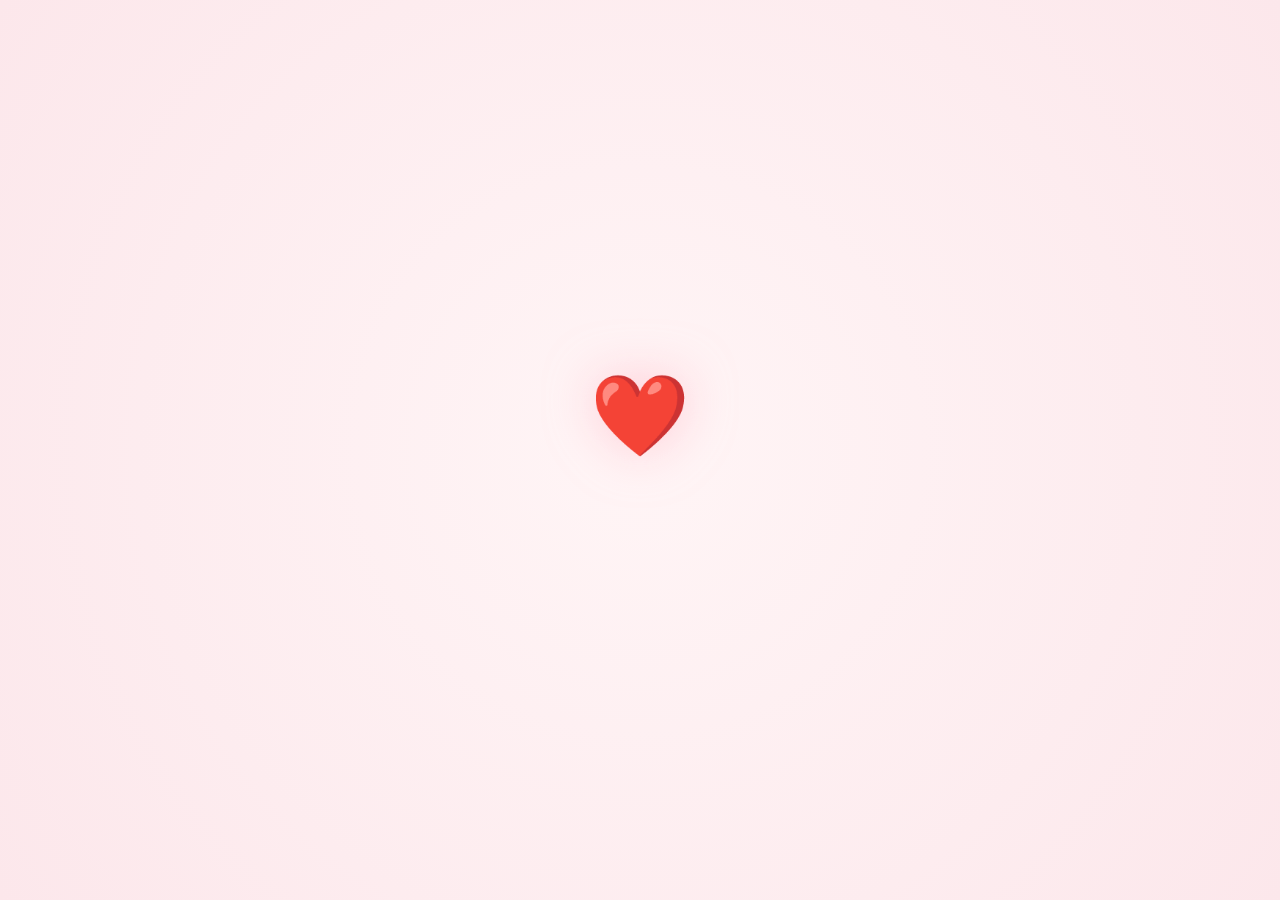
<file: index.html>
<!DOCTYPE html>
<html lang="en">
<head>
  <meta charset="UTF-8">
  <meta name="viewport" content="width=device-width, initial-scale=1.0">
  <title>A Promise of Forever ❤️</title>
  <link rel="stylesheet" href="style.css">
</head>
<body>
  <!-- Ambient Background Blobs -->
  <div class="bg-blobs">
    <div class="blob blob-1"></div>
    <div class="blob blob-2"></div>
    <div class="blob blob-3"></div>
  </div>
  <!-- Falling petals, stars, hearts canvas -->
  <canvas id="effects-canvas"></canvas>
  <!-- Custom Luxury Cursor -->
  <div class="custom-cursor" id="custom-cursor"></div>
  <!-- Loading Screen -->
  <div class="loader-screen" id="loader">
    <div class="heartbeat-loader">❤️</div>
    <div class="loader-text">Preparing something special...</div>
  </div>
  <!-- Floating Music Widget -->
  <div class="music-widget gla     ss-panel muted" id="music-widget">
    <div class="music-icon" id="music-icon">🎵</div>
    <div class="music-text" id="music-text">Play Soundtrack</div>
    <div class="music-bars">
      <div class="music-bar"></div>
      <div class="music-bar"></div>
      <div class="music-bar"></div>
      <div class="music-bar"></div>
    </div>
  </div>
  <!-- Main Content Wrapper -->
  <main class="main-wrapper" id="main-content">
    <!-- Section 1: Hero -->
    <section class="section-hero" id="hero-section">
      <div class="hero-box glass-panel">
        <h1 class="romantic-font">Hello, Beautiful...</h1>
        
        <div class="typewriter-container">
          <div class="typewriter-text" id="typewriter-element"></div>
        </div>
        <div class="waiting-text" id="waiting-prompt">
          I have been waiting to ask you something...
        </div>
        <div class="hero-btn-container" id="hero-action-container">
          <button class="luxury-btn" id="open-heart-btn">✨ Open My Heart ✨</button>
        </div>
      </div>
    </section>
    <!-- Section 2: Envelope / Letter -->
    <section class="section-envelope" id="envelope-section">
      <div class="envelope-wrapper" id="envelope-wrapper">
        <div class="envelope" id="envelope">
          <div class="envelope-flap"></div>
          <div class="envelope-pocket"></div>
          <div class="envelope-pocket-sides"></div>
          <div class="letter-sheet" id="letter-sheet">
            <div class="letter-content" id="letter-content">
              Every little moment with you became my favorite memory.
              Your smile brightens my darkest days.
              Your voice is my favorite melody.
              You became the reason behind my happiness.
              If destiny gives me only one wish...
              I will always choose YOU. ❤️
            </div>
          </div>
        </div>
      </div>
    </section>
    <!-- Section 3: Proposal -->
    <section class="section-proposal" id="proposal-section">
      <!-- Question Card -->
      <div class="proposal-box glass-panel" id="proposal-box">
        <h2 class="proposal-title">✨ Will You Be Mine Forever? ❤️ ✨</h2>
        
        <div class="proposal-buttons">
          <button class="luxury-btn btn-yes" id="btn-yes">💖 YES</button>
          
          <div style="position: relative;">
            <button class="luxury-btn btn-no" id="btn-no">🥺 NO</button>
            <div class="no-message-bubble" id="no-bubble">Are you really sure?</div>
          </div>
        </div>
      </div>
      <!-- Yes Vows & Celebration Card -->
      <div class="yes-celebration" id="yes-celebration">
        <div class="glass-panel" style="padding: 60px 40px; max-width: 700px; display: flex; flex-direction: column; gap: 30px; align-items: center;">
          <h2 class="celebration-title">You just made me the happiest person in the universe. ❤️</h2>
          <p class="celebration-vows">
            "I promise to love you,<br>
            respect you,<br>
            protect your smile,<br>
            and stand beside you forever."
          </p>
          <div class="celebration-date-card glass-panel">
            <span class="celebration-date-label">Our Forever Begins</span>
            <span class="celebration-date-value" id="proposal-date"></span>
          </div>
        </div>
      </div>
    </section>
    <!-- UNLOCKED CONTENT (ONLY REVEALED AFTER YES) -->
    <div class="unlock-on-yes" id="unlocked-content">
      
      <!-- Section 4: Memory Timeline -->
      <section class="section-timeline">
        <h2>Our Beautiful Journey</h2>
        <div class="timeline-line"></div>
        <div class="timeline-items">
          
          <!-- Card 1 -->
          <div class="timeline-item">
            <div class="timeline-dot"></div>
            <div class="timeline-content glass-panel reveal-on-scroll">
              <div class="timeline-date">The First Meeting</div>
              <p class="timeline-text">The moment our eyes met, and the world slowed down. It felt like destiny writing its very first sentence.</p>
            </div>
          </div>
          <!-- Card 2 -->
          <div class="timeline-item">
            <div class="timeline-dot"></div>
            <div class="timeline-content glass-panel reveal-on-scroll">
              <div class="timeline-date">The First Conversation</div>
              <p class="timeline-text">Hours went by like seconds. We talked about everything and nothing, laughing and finding a home in each other's voice.</p>
            </div>
          </div>
          <!-- Card 3 -->
          <div class="timeline-item">
            <div class="timeline-dot"></div>
            <div class="timeline-content glass-panel reveal-on-scroll">
              <div class="timeline-date">The Sweet Milestones</div>
              <p class="timeline-text">Holding hands, walks under the rain, sharing coffees, secrets, and silences. Every day since then became a precious chapter.</p>
            </div>
          </div>
          <!-- Card 4 -->
          <div class="timeline-item">
            <div class="timeline-dot"></div>
            <div class="timeline-content glass-panel reveal-on-scroll">
              <div class="timeline-date">Today & Beyond</div>
              <p class="timeline-text">Taking this beautiful leap of faith. Hand in hand, writing our happily ever after together.</p>
            </div>
          </div>
        </div>
      </section>
      <!-- Section 5: Gallery -->
      <section class="section-gallery">
        <h2>A Gallery of Us</h2>
        <div class="gallery-grid">
          
          <!-- Card 1 -->
          <div class="gallery-card glass-panel reveal-on-scroll">
                <img src="photo1.jpeg" alt="Shared Coffees" class="gallery-image">

            <div class="gallery-image-wrapper">
              <div class="gallery-placeholder">
                <span class="gallery-placeholder-icon">📸</span>
                <span class="gallery-placeholder-text">Add Picture</span>
              </div>
            </div>
            <div class="gallery-title">The Sweetest Smile</div>
          </div>
          <!-- Card 2 -->
          <div class="gallery-card glass-panel reveal-on-scroll">
                <img src="photo2.jpeg" alt="Shared Coffees" class="gallery-image">

            <div class="gallery-image-wrapper">
              <div class="gallery-placeholder">
                <span class="gallery-placeholder-icon">🌹</span>
                <span class="gallery-placeholder-text">Add Picture</span>
              </div>
            </div>
            <div class="gallery-title">A Romantic Walk</div>
          </div>
          <!-- Card 3 -->
          <div class="gallery-card glass-panel reveal-on-scroll">
                <img src="photo3.jpeg" alt="Shared Coffees" class="gallery-image">

            <div class="gallery-image-wrapper">
              <div class="gallery-placeholder">
                <span class="gallery-placeholder-icon">☕</span>
                <span class="gallery-placeholder-text">Add Picture</span>
              </div>
            </div>
            <div class="gallery-title">Shared Coffees</div>
          </div>
          <!-- Card 4 -->
          <div class="gallery-card glass-panel reveal-on-scroll">
                <img src="photo4.jpeg" alt="Shared Coffees" class="gallery-image">

            <div class="gallery-image-wrapper">
              <div class="gallery-placeholder">
                <span class="gallery-placeholder-icon">🌌</span>
                <span class="gallery-placeholder-text">Add Picture</span>
              </div>
            </div>
            <div class="gallery-title">Under the Stars</div>
          </div>
          <!-- Card 5 -->
          <div class="gallery-card glass-panel reveal-on-scroll">
                <img src="photo5.jpeg" alt="Shared Coffees" class="gallery-image">

            <div class="gallery-image-wrapper">
              <div class="gallery-placeholder">
                <span class="gallery-placeholder-icon">🏖️</span>
                <span class="gallery-placeholder-text">Add Picture</span>
              </div>
            </div>
            <div class="gallery-title">Sunny Escapes</div>
          </div>
          <!-- Card 6 -->
          <div class="gallery-card glass-panel reveal-on-scroll">
                <img src="photo6.jpeg" alt="Shared Coffees" class="gallery-image">

            <div class="gallery-image-wrapper">
              <div class="gallery-placeholder">
                <span class="gallery-placeholder-icon">🎉</span>
                <span class="gallery-placeholder-text">Add Picture</span>
              </div>
            </div>
            <div class="gallery-title">Joyful Celebrations</div>
          </div>
          <!-- Card 7 -->
          <div class="gallery-card glass-panel reveal-on-scroll">
                <img src="photo7.jpeg" alt="Shared Coffees" class="gallery-image">

            <div class="gallery-image-wrapper">
              <div class="gallery-placeholder">
                <span class="gallery-placeholder-icon">❄️</span>
                <span class="gallery-placeholder-text">Add Picture</span>
              </div>
            </div>
            <div class="gallery-title">Cosy Winters</div>
          </div>
          <!-- Card 8 -->
          <div class="gallery-card glass-panel reveal-on-scroll">
                <img src="photo8.jpeg" alt="Shared Coffees" class="gallery-image">

            <div class="gallery-image-wrapper">
              <div class="gallery-placeholder">
                <span class="gallery-placeholder-icon">🎒</span>
                <span class="gallery-placeholder-text">Add Picture</span>
              </div>
            </div>
            <div class="gallery-title">Adventures Together</div>
          </div>
          <!-- Card 9 -->
          <div class="gallery-card glass-panel reveal-on-scroll">
                <img src="photo9.jpeg" alt="Shared Coffees" class="gallery-image">

            <div class="gallery-image-wrapper">
              <div class="gallery-placeholder">
                <span class="gallery-placeholder-icon">🌅</span>
                <span class="gallery-placeholder-text">Add Picture</span>
              </div>
            </div>
            <div class="gallery-title">Beautiful Sunsets</div>
          </div>
          <!-- Card 10 -->
          <div class="gallery-card glass-panel reveal-on-scroll">
                <img src="photo10.jpeg" alt="Shared Coffees" class="gallery-image">

            <div class="gallery-image-wrapper">
              <div class="gallery-placeholder">
                <span class="gallery-placeholder-icon">🍦</span>
                <span class="gallery-placeholder-text">Add Picture</span>
              </div>
            </div>
            <div class="gallery-title">Sweetest Treats</div>
          </div>
          <!-- Card 11 -->
          <div class="gallery-card glass-panel reveal-on-scroll">
                <img src="photo13.jpeg" alt="Shared Coffees" class="gallery-image">

            <div class="gallery-image-wrapper">
              <div class="gallery-placeholder">
                <span class="gallery-placeholder-icon">🧸</span>
                <span class="gallery-placeholder-text">Add Picture</span>
              </div>
            </div>
            <div class="gallery-title">Soft Embraces</div>
          </div>
          <!-- Card 12 -->
          <div class="gallery-card glass-panel reveal-on-scroll">  
              <img src="photo12.jpeg" alt="Shared Coffees" class="gallery-image">

            <div class="gallery-image-wrapper">
              <div class="gallery-placeholder">
                <span class="gallery-placeholder-icon">🪄</span>
                <span class="gallery-placeholder-text">Add Picture</span>
              </div>
            </div>
            <div class="gallery-title">Magical Moments</div>
          </div>
        </div>
      </section>
      <!-- Section 6: Final Scene -->
      <section class="section-final" id="final-section">
        <div class="final-box" id="final-box">
          <div class="final-quote">
            "Meeting you wasn't luck...<br>
            It was the most beautiful chapter of my life. ❤️"
          </div>
          
          <div class="final-heart-wrapper">
            <div class="final-moon"></div>
            <div class="final-heart">
              ❤️
              <div class="final-heart-text">I LOVE YOU</div>
            </div>
          </div>
          <div class="final-tagline">
            "Forever begins with one YES."
          </div>
          <div class="final-signature">
            Made with endless love,<br>
            just for <strong>YOU</strong> ❤️
          </div>
        </div>
      </section>
    </div> <!-- End Unlocked Content -->
  </main>
  <script src="app.js"></script>
</body>
</html>
</file>
<file: style.css>
@import url('https://fonts.googleapis.com/css2?family=Great+Vibes&family=Poppins:ital,wght@0,300;0,400;0,500;0,600;0,700;1,400&display=swap');
:root {
  --primary-pink: #ffe5ec;
  --blush-rose: #ffb3c1;
  --lavender-dream: #e8dbfc;
  --rose-gold-light: #dfa3b0;
  --rose-gold-dark: #b87382;
  --luxury-gold: #e5c158;
  --text-dark: #4a3e41;
  --text-medium: #705e62;
  --white-glass: rgba(255, 255, 255, 0.55);
  --border-glass: rgba(255, 255, 255, 0.45);
  --shadow-luxury: 0 15px 45px rgba(223, 163, 176, 0.25);
  --glow-pink: 0 0 25px rgba(255, 179, 193, 0.6);
  --glow-gold: 0 0 25px rgba(229, 193, 88, 0.5);
}
/* Reset & Basics */
* {
  margin: 0;
  padding: 0;
  box-sizing: border-box;
  user-select: none;
}
html {
  scroll-behavior: smooth;
  overflow-x: hidden;
}
body {
  font-family: 'Poppins', sans-serif;
  color: var(--text-dark);
  background: linear-gradient(135deg, #fff5f6 0%, #faebff 50%, #f1e4ff 100%);
  min-height: 100vh;
  position: relative;
  overflow-x: hidden;
  cursor: none; /* Hide default cursor to use custom premium cursor */
}
/* Custom Scrollbar */
::-webkit-scrollbar {
  width: 10px;
}
::-webkit-scrollbar-track {
  background: var(--primary-pink);
}
::-webkit-scrollbar-thumb {
  background: linear-gradient(180deg, var(--blush-rose), var(--rose-gold-light));
  border-radius: 5px;
}
::-webkit-scrollbar-thumb:hover {
  background: var(--rose-gold-dark);
}
/* Custom Cursor */
.custom-cursor {
  position: fixed;
  width: 10px;
  height: 10px;
  background: var(--blush-rose);
  border-radius: 50%;
  pointer-events: none;
  z-index: 9999;
  transform: translate(-50%, -50%);
  box-shadow: var(--glow-pink);
  transition: width 0.2s, height 0.2s, background-color 0.2s;
}
.custom-cursor-sparkle {
  position: fixed;
  pointer-events: none;
  z-index: 9998;
  font-size: 14px;
  animation: cursorSparkleFade 0.8s ease-out forwards;
}
@keyframes cursorSparkleFade {
  0% {
    transform: translate(-50%, -50%) scale(0.5) rotate(0deg);
    opacity: 1;
  }
  100% {
    transform: translate(-50%, -150%) scale(1.5) rotate(180deg);
    opacity: 0;
  }
}
/* Glassmorphism General Card */
.glass-panel {
  background: var(--white-glass);
  backdrop-filter: blur(20px);
  -webkit-backdrop-filter: blur(20px);
  border: 1px solid var(--border-glass);
  border-radius: 24px;
  box-shadow: var(--shadow-luxury);
  transition: transform 0.5s cubic-bezier(0.175, 0.885, 0.32, 1.275), box-shadow 0.5s ease;
}
.glass-panel:hover {
  box-shadow: 0 20px 50px rgba(223, 163, 176, 0.4);
}
/* Background Ambient Blobs */
.bg-blobs {
  position: fixed;
  top: 0;
  left: 0;
  width: 100%;
  height: 100%;
  z-index: -1;
  pointer-events: none;
  overflow: hidden;
}
.blob {
  position: absolute;
  border-radius: 50%;
  filter: blur(100px);
  opacity: 0.4;
  animation: floatBlobs 20s infinite alternate ease-in-out;
}
.blob-1 {
  width: 500px;
  height: 500px;
  background: var(--blush-rose);
  top: -10%;
  left: -10%;
}
.blob-2 {
  width: 600px;
  height: 600px;
  background: var(--lavender-dream);
  bottom: -15%;
  right: -10%;
  animation-delay: -5s;
}
.blob-3 {
  width: 400px;
  height: 400px;
  background: #ffecdb;
  top: 40%;
  left: 30%;
  animation-delay: -10s;
}
@keyframes floatBlobs {
  0% {
    transform: translate(0, 0) scale(1) rotate(0deg);
  }
  50% {
    transform: translate(100px, 50px) scale(1.1) rotate(180deg);
  }
  100% {
    transform: translate(-50px, 120px) scale(0.95) rotate(360deg);
  }
}
/* Falling/Floating Canvas */
#effects-canvas {
  position: fixed;
  top: 0;
  left: 0;
  width: 100%;
  height: 100%;
  z-index: 1; /* Sits behind interactive UI, but in front of bg blobs */
  pointer-events: none;
}
/* Loading Screen */
.loader-screen {
  position: fixed;
  top: 0;
  left: 0;
  width: 100%;
  height: 100%;
  background: radial-gradient(circle, #fff5f6 0%, #fce7eb 100%);
  z-index: 10000;
  display: flex;
  flex-direction: column;
  justify-content: center;
  align-items: center;
  transition: opacity 1.2s cubic-bezier(0.645, 0.045, 0.355, 1), visibility 1.2s;
}
.loader-screen.fade-out {
  opacity: 0;
  visibility: hidden;
}
.heartbeat-loader {
  font-size: 80px;
  animation: heartbeatPulse 1.2s infinite ease-in-out;
  filter: drop-shadow(var(--glow-pink));
}
.loader-text {
  margin-top: 30px;
  font-family: 'Great Vibes', cursive;
  font-size: 32px;
  color: var(--rose-gold-dark);
  letter-spacing: 1px;
  opacity: 0;
  animation: fadeInOut 2.5s infinite ease-in-out;
}
@keyframes heartbeatPulse {
  0%, 100% { transform: scale(1); }
  25% { transform: scale(1.18); }
  40% { transform: scale(1.05); }
  60% { transform: scale(1.22); }
}
@keyframes fadeInOut {
  0%, 100% { opacity: 0.3; }
  50% { opacity: 1; }
}
/* Global Content Wrapper */
.main-wrapper {
  position: relative;
  z-index: 5;
  width: 100%;
  display: flex;
  flex-direction: column;
  align-items: center;
}
/* Header & Typography */
h1, h2, h3, .romantic-font {
  font-family: 'Great Vibes', cursive;
  text-align: center;
}
h1 {
  font-size: clamp(3.5rem, 8vw, 6rem);
  color: var(--rose-gold-dark);
  text-shadow: 2px 2px 4px rgba(255, 255, 255, 0.6);
}
h2 {
  font-size: clamp(2.5rem, 6vw, 4.5rem);
  color: var(--rose-gold-dark);
  margin-bottom: 20px;
}
/* Buttons Styling */
.luxury-btn {
  font-family: 'Poppins', sans-serif;
  font-size: 16px;
  font-weight: 500;
  letter-spacing: 2px;
  text-transform: uppercase;
  color: #fff;
  background: linear-gradient(135deg, var(--blush-rose) 0%, var(--rose-gold-light) 50%, var(--rose-gold-dark) 100%);
  border: none;
  padding: 18px 45px;
  border-radius: 50px;
  cursor: pointer;
  box-shadow: 0 10px 25px rgba(223, 163, 176, 0.4), 0 0 15px rgba(255, 255, 255, 0.4) inset;
  transition: all 0.4s cubic-bezier(0.175, 0.885, 0.32, 1.275);
  position: relative;
  overflow: hidden;
  outline: none;
}
.luxury-btn::after {
  content: '';
  position: absolute;
  top: -50%;
  left: -60%;
  width: 30%;
  height: 200%;
  background: rgba(255, 255, 255, 0.5);
  transform: rotate(30deg);
  transition: all 0.6s ease;
  pointer-events: none;
}
.luxury-btn:hover {
  transform: translateY(-4px) scale(1.05);
  box-shadow: 0 15px 30px rgba(223, 163, 176, 0.6), var(--glow-pink);
}
.luxury-btn:hover::after {
  left: 140%;
}
.luxury-btn:active {
  transform: translateY(-1px) scale(1);
}
/* Floating Music Player */
.music-widget {
  position: fixed;
  bottom: 25px;
  left: 25px;
  z-index: 999;
  padding: 10px 18px;
  display: flex;
  align-items: center;
  gap: 12px;
  cursor: pointer;
}
.music-icon {
  font-size: 18px;
  color: var(--rose-gold-dark);
  animation: musicSpin 4s infinite linear;
}
.music-text {
  font-size: 11px;
  font-weight: 500;
  text-transform: uppercase;
  letter-spacing: 1px;
  color: var(--text-dark);
}
.music-bars {
  display: flex;
  align-items: flex-end;
  height: 14px;
  gap: 3px;
}
.music-bar {
  width: 2px;
  height: 100%;
  background: var(--rose-gold-light);
  transform-origin: bottom;
  animation: musicBounce 1s infinite alternate ease-in-out;
}
.music-bar:nth-child(2) { animation-delay: 0.2s; }
.music-bar:nth-child(3) { animation-delay: 0.4s; }
.music-bar:nth-child(4) { animation-delay: 0.1s; }
.music-widget.muted .music-bar {
  animation: none;
  height: 3px;
}
.music-widget.muted .music-icon {
  animation: none;
}
@keyframes musicSpin {
  100% { transform: rotate(360deg); }
}
@keyframes musicBounce {
  0% { transform: scaleY(0.2); }
  100% { transform: scaleY(1); }
}
/* Section: Hero */
.section-hero {
  min-height: 100vh;
  width: 100%;
  display: flex;
  flex-direction: column;
  justify-content: center;
  align-items: center;
  padding: 40px 20px;
  position: relative;
}
.hero-box {
  width: 100%;
  max-width: 750px;
  padding: 60px 40px;
  text-align: center;
  display: flex;
  flex-direction: column;
  align-items: center;
  gap: 35px;
}
.typewriter-container {
  min-height: 100px;
  display: flex;
  align-items: center;
  justify-content: center;
}
.typewriter-text {
  font-family: 'Poppins', sans-serif;
  font-size: clamp(1.1rem, 3.5vw, 1.6rem);
  line-height: 1.8;
  color: var(--text-dark);
  font-weight: 400;
  text-align: center;
}
.waiting-text {
  font-family: 'Great Vibes', cursive;
  font-size: clamp(2rem, 5vw, 3rem);
  color: var(--rose-gold-dark);
  opacity: 0;
  transform: translateY(20px);
  transition: opacity 1.5s ease, transform 1.5s ease;
}
.waiting-text.visible {
  opacity: 1;
  transform: translateY(0);
}
.hero-btn-container {
  opacity: 0;
  transform: translateY(20px);
  transition: opacity 1.5s ease 0.8s, transform 1.5s ease 0.8s;
  pointer-events: none;
}
.hero-btn-container.visible {
  opacity: 1;
  transform: translateY(0);
  pointer-events: auto;
}
/* Section: Envelope */
.section-envelope {
  display: none; /* Controlled via JS, scrolls into view when ready */
  min-height: 100vh;
  width: 100%;
  flex-direction: column;
  justify-content: center;
  align-items: center;
  padding: 60px 20px;
  perspective: 1200px;
}
.envelope-wrapper {
  position: relative;
  width: 100%;
  max-width: 600px;
  height: 400px;
  transform-style: preserve-3d;
  transition: transform 1.5s cubic-bezier(0.25, 1, 0.5, 1);
  margin-bottom: 50px;
}
.envelope {
  position: absolute;
  width: 100%;
  height: 100%;
  background: #fcd5dc;
  border-radius: 0 0 10px 10px;
  box-shadow: 0 25px 60px rgba(0, 0, 0, 0.12), 0 0 20px rgba(255,255,255,0.4) inset;
  z-index: 10;
}
/* Triangles forming the envelope */
.envelope-flap {
  position: absolute;
  top: 0;
  left: 0;
  width: 100%;
  height: 0;
  border-left: 300px solid transparent;
  border-right: 300px solid transparent;
  border-top: 200px solid #f9b7c3;
  transform-origin: top;
  z-index: 30;
  transition: transform 0.8s ease, z-index 0.3s ease;
}
.envelope.open .envelope-flap {
  transform: rotateX(180deg);
  border-top-color: #f7aab7;
  z-index: 5;
}
.envelope-pocket {
  position: absolute;
  bottom: 0;
  left: 0;
  width: 100%;
  height: 100%;
  background: transparent;
  border-left: 300px solid transparent;
  border-right: 300px solid transparent;
  border-bottom: 200px solid #fbbecb;
  border-radius: 0 0 10px 10px;
  z-index: 25;
}
.envelope-pocket-sides {
  position: absolute;
  bottom: 0;
  left: 0;
  width: 100%;
  height: 100%;
  background: transparent;
  border-left: 200px solid #fca5b4;
  border-right: 200px solid #fca5b4;
  border-bottom: 200px solid transparent;
  border-radius: 0 0 10px 10px;
  z-index: 20;
}
.letter-sheet {
  position: absolute;
  bottom: 10px;
  left: 5%;
  width: 90%;
  height: 90%;
  background: #fffdf9;
  border-radius: 8px;
  padding: 40px 30px;
  box-shadow: 0 -5px 20px rgba(0, 0, 0, 0.05);
  z-index: 15;
  transition: transform 1.2s cubic-bezier(0.25, 1, 0.5, 1) 0.6s, opacity 1.2s ease 0.6s;
  opacity: 0;
  transform: translateY(0) scale(0.95);
  overflow: hidden;
  border: 1px solid rgba(223, 163, 176, 0.3);
}
.letter-sheet::before {
  content: '';
  position: absolute;
  top: 10px;
  left: 10px;
  right: 10px;
  bottom: 10px;
  border: 1px solid rgba(223, 163, 176, 0.2);
  border-radius: 4px;
  pointer-events: none;
}
.envelope.open .letter-sheet {
  transform: translateY(-200px) scale(1.05);
  opacity: 1;
  z-index: 35;
  box-shadow: 0 25px 50px rgba(223, 163, 176, 0.3);
}
.letter-content {
  font-family: 'Great Vibes', cursive;
  font-size: clamp(1.4rem, 4vw, 2.2rem);
  line-height: 1.6;
  color: var(--text-dark);
  text-align: center;
  white-space: pre-line;
  opacity: 0;
  transition: opacity 1.5s ease 1.5s;
}
.envelope.open .letter-content {
  opacity: 1;
}
/* Screen width handling for letter triangular folds */
@media(max-width: 640px) {
  .envelope-wrapper {
    height: 300px;
  }
  .envelope-flap {
    border-left-width: 175px;
    border-right-width: 175px;
    border-top-width: 150px;
  }
  .envelope-pocket {
    border-left-width: 175px;
    border-right-width: 175px;
    border-bottom-width: 150px;
  }
  .envelope-pocket-sides {
    border-left-width: 130px;
    border-right-width: 130px;
  }
  .envelope.open .letter-sheet {
    transform: translateY(-160px) scale(1.05);
  }
  .letter-sheet {
    padding: 25px 15px;
  }
}
/* Letter Fade-Out Sequence (triggered via JS code) */
.envelope-wrapper.fade-out {
  opacity: 0;
  transform: translateY(-50px) scale(0.9);
  pointer-events: none;
}
/* Section: Proposal */
.section-proposal {
  display: none; /* Visible after envelope letter fades out */
  min-height: 100vh;
  width: 100%;
  flex-direction: column;
  justify-content: center;
  align-items: center;
  padding: 40px 20px;
  position: relative;
}
.proposal-box {
  width: 100%;
  max-width: 700px;
  padding: 60px 45px;
  text-align: center;
  display: flex;
  flex-direction: column;
  align-items: center;
  gap: 40px;
  opacity: 0;
  transform: scale(0.95);
  transition: opacity 1.5s ease, transform 1.5s ease;
}
.proposal-box.visible {
  opacity: 1;
  transform: scale(1);
}
.proposal-title {
  font-family: 'Great Vibes', cursive;
  font-size: clamp(2.8rem, 7vw, 4.8rem);
  line-height: 1.3;
  color: var(--rose-gold-dark);
  filter: drop-shadow(0 2px 4px rgba(255, 255, 255, 0.8));
}
.proposal-buttons {
  display: flex;
  justify-content: center;
  align-items: center;
  gap: 30px;
  position: relative;
  width: 100%;
  min-height: 100px;
}
.btn-yes {
  background: linear-gradient(135deg, #ff8fa3 0%, #ff5277 100%);
  padding: 20px 55px;
  font-size: 20px;
  box-shadow: 0 10px 30px rgba(255, 82, 119, 0.4);
}
.btn-yes:hover {
  box-shadow: 0 15px 35px rgba(255, 82, 119, 0.6), 0 0 25px rgba(255, 82, 119, 0.5);
}
.btn-no {
  background: linear-gradient(135deg, #c3b5b9 0%, #8e7d82 100%);
  padding: 16px 40px;
  font-size: 16px;
  box-shadow: 0 8px 20px rgba(142, 125, 130, 0.3);
  position: relative;
  transition: transform 0.2s cubic-bezier(0.25, 0.8, 0.25, 1), top 0.2s cubic-bezier(0.25, 0.8, 0.25, 1), left 0.2s cubic-bezier(0.25, 0.8, 0.25, 1);
  z-index: 100;
}
.no-message-bubble {
  position: absolute;
  bottom: 120%;
  left: 50%;
  transform: translateX(-50%) scale(0.8);
  background: var(--white-glass);
  backdrop-filter: blur(10px);
  -webkit-backdrop-filter: blur(10px);
  border: 1px solid var(--border-glass);
  padding: 10px 18px;
  border-radius: 18px;
  font-size: 13px;
  font-weight: 500;
  color: var(--text-dark);
  white-space: nowrap;
  box-shadow: 0 8px 20px rgba(0,0,0,0.05);
  pointer-events: none;
  opacity: 0;
  transition: transform 0.3s cubic-bezier(0.175, 0.885, 0.32, 1.275), opacity 0.3s ease;
  z-index: 101;
}
.no-message-bubble.visible {
  opacity: 1;
  transform: translateX(-50%) scale(1);
}
.no-message-bubble::after {
  content: '';
  position: absolute;
  top: 100%;
  left: 50%;
  transform: translateX(-50%);
  border-width: 6px;
  border-style: solid;
  border-color: rgba(255, 255, 255, 0.55) transparent transparent transparent;
}
/* YES celebration overlay content */
.yes-celebration {
  display: none;
  flex-direction: column;
  align-items: center;
  gap: 30px;
  text-align: center;
  opacity: 0;
  transform: scale(0.9);
  transition: opacity 1.5s ease, transform 1.5s ease;
}
.yes-celebration.visible {
  display: flex;
  opacity: 1;
  transform: scale(1);
}
.celebration-title {
  font-family: 'Great Vibes', cursive;
  font-size: clamp(3rem, 8vw, 5.5rem);
  color: var(--rose-gold-dark);
  line-height: 1.3;
}
.celebration-vows {
  font-size: clamp(1rem, 3.5vw, 1.4rem);
  line-height: 2;
  color: var(--text-dark);
  max-width: 600px;
  margin: 0 auto;
}
.celebration-date-card {
  margin-top: 20px;
  padding: 15px 35px;
  display: inline-flex;
  flex-direction: column;
  align-items: center;
  gap: 5px;
  border-radius: 20px;
}
.celebration-date-label {
  font-size: 11px;
  font-weight: 600;
  letter-spacing: 2px;
  text-transform: uppercase;
  color: var(--rose-gold-dark);
}
.celebration-date-value {
  font-family: 'Great Vibes', cursive;
  font-size: 32px;
  color: var(--rose-gold-dark);
}
/* Sections below the Proposal (timeline, gallery, final) only appear after YES */
.unlock-on-yes {
  display: none;
  opacity: 0;
  transition: opacity 2s ease;
}
.unlock-on-yes.visible {
  display: block;
  opacity: 1;
}
/* Memory Section Timeline */
.section-timeline {
  width: 100%;
  max-width: 1000px;
  margin: 0 auto;
  padding: 80px 20px;
  position: relative;
}
.timeline-line {
  position: absolute;
  top: 150px;
  bottom: 100px;
  left: 50%;
  width: 2px;
  background: linear-gradient(180deg, var(--blush-rose) 0%, var(--lavender-dream) 100%);
  transform: translateX(-50%);
}
.timeline-items {
  display: flex;
  flex-direction: column;
  gap: 60px;
  position: relative;
}
.timeline-item {
  display: flex;
  justify-content: flex-end;
  width: 100%;
  position: relative;
}
.timeline-item:nth-child(even) {
  justify-content: flex-start;
}
.timeline-dot {
  position: absolute;
  top: 30px;
  left: 50%;
  width: 18px;
  height: 18px;
  background: #fff;
  border: 4px solid var(--blush-rose);
  border-radius: 50%;
  transform: translateX(-50%);
  z-index: 10;
  box-shadow: var(--glow-pink);
}
.timeline-content {
  width: 45%;
  padding: 30px;
  position: relative;
  transform: translateY(50px);
  opacity: 0;
  transition: transform 1s cubic-bezier(0.2, 0.8, 0.2, 1), opacity 1s ease;
}
.timeline-content.reveal {
  transform: translateY(0);
  opacity: 1;
}
.timeline-date {
  font-family: 'Great Vibes', cursive;
  font-size: 26px;
  color: var(--rose-gold-dark);
  margin-bottom: 10px;
}
.timeline-text {
  font-size: 14px;
  line-height: 1.7;
  color: var(--text-medium);
}
@media(max-width: 768px) {
  .timeline-line {
    left: 20px;
  }
  .timeline-dot {
    left: 20px;
  }
  .timeline-item {
    justify-content: flex-end !important;
  }
  .timeline-content {
    width: calc(100% - 45px);
    margin-left: auto;
  }
}
/* Photo Gallery Section */
.section-gallery {
  width: 100%;
  max-width: 1200px;
  margin: 0 auto;
  padding: 80px 20px;
}
.gallery-grid {
  display: grid;
  grid-template-columns: repeat(auto-fill, minmax(260px, 1fr));
  gap: 30px;
  margin-top: 40px;
}
.gallery-card {
  height: 320px;
  padding: 12px;
  display: flex;
  flex-direction: column;
  transform: translateY(50px);
  opacity: 0;
  transition: transform 1s cubic-bezier(0.2, 0.8, 0.2, 1), opacity 1s ease;
  perspective: 1000px;
}
.gallery-card.reveal {
  transform: translateY(0);
  opacity: 1;
}
.gallery-image-wrapper {
  flex-grow: 1;
  background: rgba(255, 255, 255, 0.3);
  border-radius: 16px;
  overflow: hidden;
  position: relative;
  display: flex;
  justify-content: center;
  align-items: center;
  border: 1px dashed rgba(223, 163, 176, 0.4);
  transition: border-color 0.3s ease;
}
.gallery-card:hover .gallery-image-wrapper {
  border-color: var(--blush-rose);
}
.gallery-placeholder {
  display: flex;
  flex-direction: column;
  align-items: center;
  gap: 10px;
  color: var(--rose-gold-light);
  transition: transform 0.5s ease;
}
.gallery-card:hover .gallery-placeholder {
  transform: scale(1.1);
}
.gallery-placeholder-icon {
  font-size: 36px;
  filter: drop-shadow(0 2px 4px rgba(255,255,255,0.4));
}
.gallery-placeholder-text {
  font-size: 11px;
  letter-spacing: 1px;
  text-transform: uppercase;
  font-weight: 500;
}
.gallery-title {
  margin-top: 15px;
  font-family: 'Great Vibes', cursive;
  font-size: 22px;
  text-align: center;
  color: var(--rose-gold-dark);
}
/* Final Scene */
.section-final {
  min-height: 100vh;
  width: 100%;
  display: flex;
  flex-direction: column;
  justify-content: center;
  align-items: center;
  padding: 80px 20px;
  position: relative;
  background: radial-gradient(circle at center, #1b0e27 0%, #0c0514 100%);
  color: #fffdf9;
  z-index: 10;
  transition: opacity 1.5s ease;
}
.final-box {
  max-width: 750px;
  text-align: center;
  display: flex;
  flex-direction: column;
  align-items: center;
  gap: 40px;
  opacity: 0;
  transform: translateY(40px);
  transition: transform 1.5s cubic-bezier(0.2, 0.8, 0.2, 1), opacity 1.5s ease;
}
.final-box.reveal {
  opacity: 1;
  transform: translateY(0);
}
.final-quote {
  font-family: 'Great Vibes', cursive;
  font-size: clamp(2rem, 5vw, 3.2rem);
  line-height: 1.6;
  color: #ffc2d1;
  text-shadow: 0 0 15px rgba(255, 194, 209, 0.3);
}
.final-heart-wrapper {
  position: relative;
  width: 250px;
  height: 250px;
  display: flex;
  justify-content: center;
  align-items: center;
}
.final-moon {
  position: absolute;
  width: 200px;
  height: 200px;
  background: radial-gradient(circle, #fffef0 0%, #fff6bc 60%, rgba(255, 246, 188, 0) 100%);
  border-radius: 50%;
  filter: blur(10px);
  box-shadow: 0 0 50px rgba(255, 246, 188, 0.5);
  animation: moonGlow 4s infinite alternate ease-in-out;
  z-index: 1;
}
@keyframes moonGlow {
  0% { transform: scale(1); opacity: 0.8; }
  100% { transform: scale(1.08); opacity: 1; }
}
.final-heart {
  font-size: 100px;
  color: #ff3a60;
  z-index: 5;
  animation: finalHeartBeat 2s infinite ease-in-out;
  filter: drop-shadow(0 0 20px rgba(255, 58, 96, 0.8));
  display: flex;
  justify-content: center;
  align-items: center;
  position: relative;
}
.final-heart-text {
  position: absolute;
  font-family: 'Poppins', sans-serif;
  font-size: 14px;
  font-weight: 700;
  color: #fff;
  letter-spacing: 2px;
  text-shadow: 0 2px 4px rgba(0,0,0,0.5);
}
@keyframes finalHeartBeat {
  0%, 100% { transform: scale(1); filter: drop-shadow(0 0 20px rgba(255, 58, 96, 0.6)); }
  50% { transform: scale(1.15); filter: drop-shadow(0 0 35px rgba(255, 58, 96, 0.9)); }
}
.final-tagline {
  font-family: 'Great Vibes', cursive;
  font-size: clamp(1.8rem, 4vw, 2.5rem);
  color: #e5c158;
  text-shadow: 0 0 10px rgba(229, 193, 88, 0.4);
}
.final-signature {
  font-family: 'Poppins', sans-serif;
  font-size: 13px;
  letter-spacing: 1px;
  color: #bfa8be;
  line-height: 1.8;
  margin-top: 30px;
}
.final-signature strong {
  color: #ffb3c1;
}
/* Scroll reveal triggers utility */
.reveal-on-scroll {
  opacity: 0;
  transform: translateY(50px);
  transition: transform 1.2s cubic-bezier(0.2, 0.8, 0.2, 1), opacity 1.2s ease;
}
.reveal-on-scroll.reveal {
  opacity: 1;
  transform: translateY(0);
}
</file>
